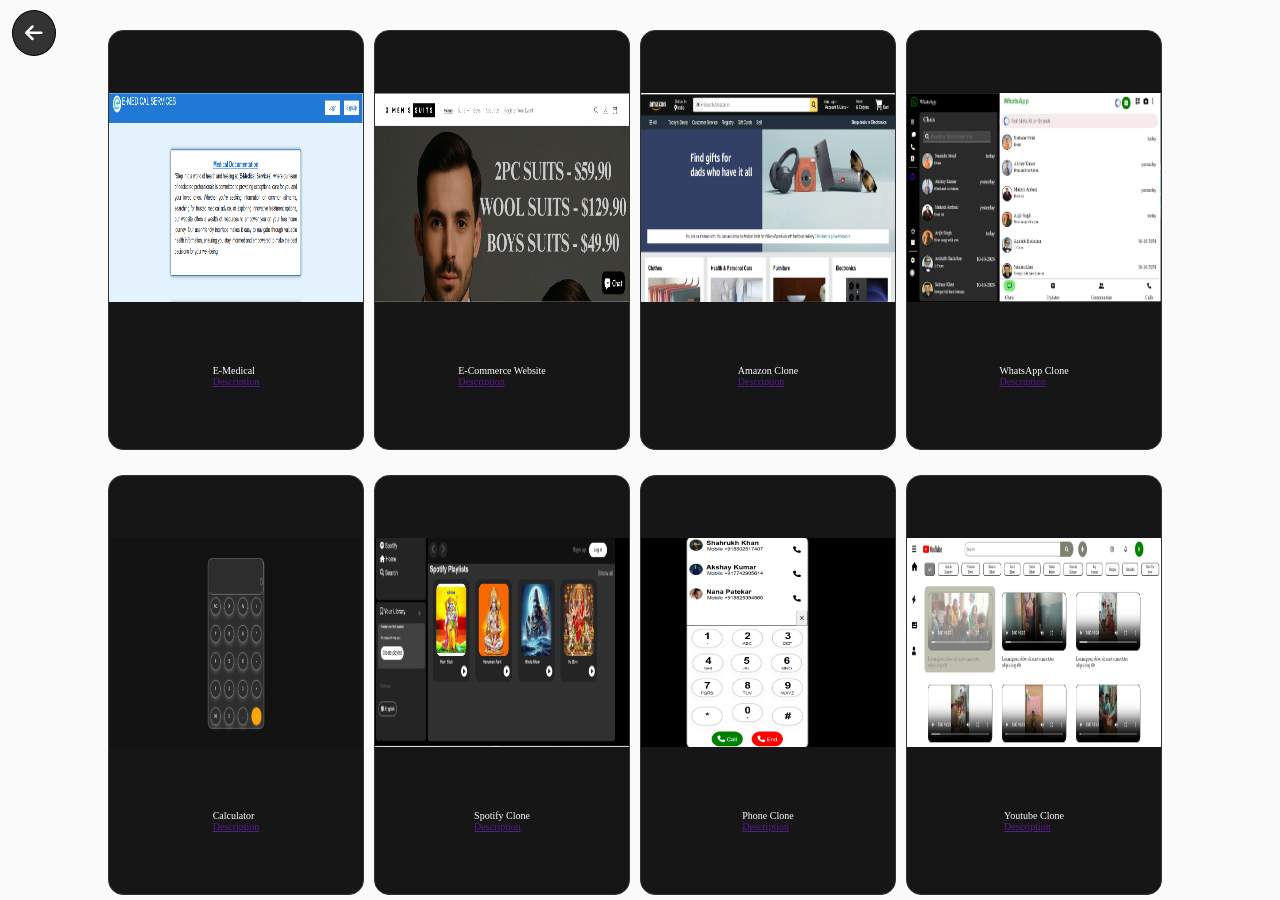
<file: more.html>
<html>

<head>
    <link rel="stylesheet" href="styles.css">
    <meta name="viewport" content="width=device-width, initial-scale=1.0">
    <link rel="stylesheet" href="https://cdnjs.cloudflare.com/ajax/libs/font-awesome/6.6.0/css/all.min.css"
    integrity="sha512-Kc323vGBEqzTmouAECnVceyQqyqdsSiqLQISBL29aUW4U/M7pSPA/gEUZQqv1cwx4OnYxTxve5UMg5GT6L4JJg=="
    crossorigin="anonymous" referrerpolicy="no-referrer" />
    <title>More Projects</title>
</head>

<body>

    <div class="container">
        <div class="_i_" title="Back" onclick="loc()" id="lo" ><i class="fa-solid fa-arrow-left" ></i></div>
        <div class="box" >
            <div class="img"><img src="img/image2.png" width="100%" height="100%" alt=""></div>
            <div class="bd">
                <p>E-Medical</p>
                <a href="" class="same" onclick="disp()">Description</a>
            </div>
        </div>
        <div class="box" >
            <div class="img"><img src="img/image4.png" width="100%" height="100%" alt=""></div>
            <div class="bd">
                <p>E-Commerce Website</p>
                <a href=""  onclick="disp()">Description</a>
            </div>
            
        </div>
        <div class="box" >
            <div class="img"><img src="img/image.png" width="100%" height="100%" alt=""></div>
            <div class="bd">
                <p>Amazon Clone</p>
                <a href="" class="same" onclick="disp()">Description</a>
            </div>
        </div>
        <div class="box" >
            <div class="img"><img src="img/imag1.png" width="100%" height="100%"  alt=""></div>
            <div class="bd">
                <p>WhatsApp Clone</p>
                <a href="" class="same" onclick="disp()">Description</a>
            </div>
        </div>
        <div class="box" >
            <div class="img"><img src="img/image3.png" width="100%" height="100%" alt=""></div>
            <div class="bd">
                <p>Calculator</p>
                <a href="" class="same" onclick="disp()">Description</a>
            </div>
        </div>
        <div class="box">
            <div class="img"><img src="img/spo.png" width="100%" height="100%" alt=""></div>
            <div class="bd">
                <p>Spotify Clone</p>
                <a href=""  class="same" onclick="disp()">Description</a>
            </div>
        </div>
        <div class="box" >
            <div class="img"><img src="img/pon.png" width="100%" height="100%" alt=""></div>
            <div class="bd">
                <p>Phone Clone</p>
                <a href="" class="same" onclick="disp()">Description</a>
            </div>
        </div>
        <div class="box" >
            <div class="img"><img src="img/you.png" width="100%" height="100%" alt=""></div>
            <div class="bd">
                <p>Youtube Clone</p>
                <a href="" class="same" onclick="disp()">Description</a>
            </div>
        </div>
    </div>
</body>
<script>
      
    //  var div= document.getElementsByClassName('same');

     function loc()
     {
        window.location.href="index.html#pro"
     }


</script>

</html>
</file>
<file: styles.css>
*
{
    margin:0;
    padding:0;
    box-sizing:border-box;
}

html
{
    font-size:62.5%;
}

.container
{
    
    height:100%;
    padding:1rem .5rem;
    display:flex;
    flex-wrap:wrap;
    justify-content: center;
    background-color:#fafafa;
    padding:3rem 0rem;
}

.box
{
    
    margin-bottom:1rem;
    width:20%;
    margin-right:1rem;
    margin-bottom:2.5rem;
    height:50%;
    /* padding-left:.5rem; */
    color:#fff;
    display:flex;
    background-color:rgb(23, 22, 22);
    border-radius:1.5rem;
    flex-direction: column;
    justify-content:space-evenly;
    align-items: center;
    text-align: justify;
    border:.1rem solid #333;
    cursor: pointer;
}


.img
{
    width:100%;
    height:50%;
}

._i_ 
{
    font-size:2rem;
    cursor: pointer;
    border:.1rem solid black;
    width:auto;
    padding:1.2rem;
    
    background-color:#333;
    color:#ffff;
    border-radius:50%;
    height: auto;
    position: fixed;
    top:1rem;
    left:1.2rem;
}


@media screen and (max-width:470px) {
    

    html
    {
               font-size:56.84%;
 
    }


    .container
    {
        
        height:100%;
        width:100%;
        overflow-y: scroll;
        
        border:.1rem solid black;
        padding:1rem .5rem;
        display:flex;
        flex-wrap:wrap;
        justify-content: center;
        background-color:#fafafa;
        padding:3rem 0rem;
    }
    .box
    {
        
        margin-bottom:1rem;
        width:50%;
        margin-right:1rem;
        margin-bottom:2.5rem;
        height:50%;
        /* padding-left:.5rem; */
        color:#fff;
        display:flex;
        background-color:rgb(23, 22, 22);
        border-radius:1.5rem;
        flex-direction: column;
        justify-content:space-evenly;
        align-items: center;
        text-align: justify;
        border:.1rem solid #333;
        cursor: pointer;
    }
    
    
    .img
    {
        width:100%;
        height:50%;
    }
    
    
}
</file>
